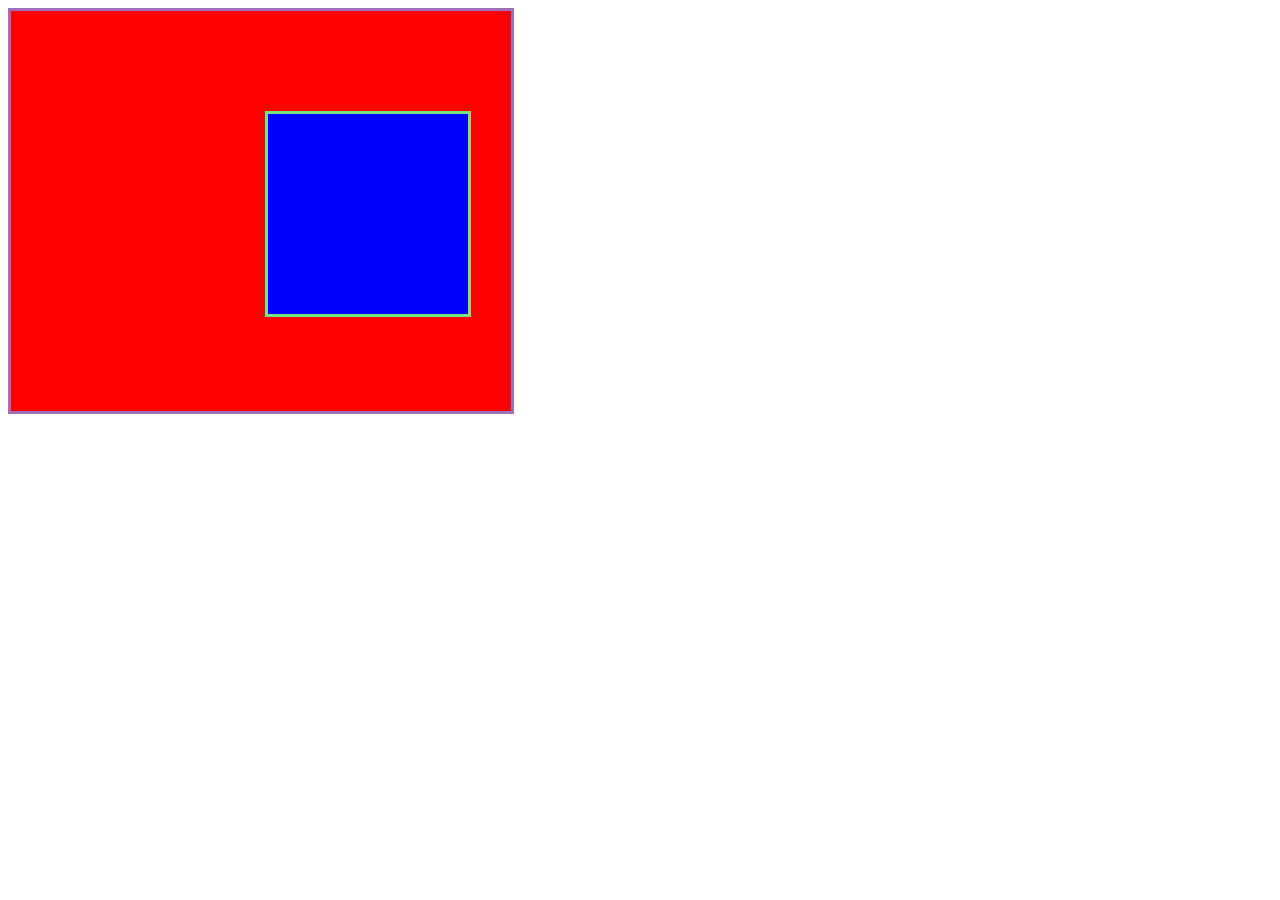
<file: CSS-My site/relativeabsoulute.html>
<!DOCTYPE html>
<html lang="en" dir="ltr">

<head>
  <meta charset="utf-8">
  <title></title>
  <link rel="stylesheet" href="css/relabs.css">
</head>

<body>

  <div id="parent">
    <div id="child"></div>
  </div>

</body>

</html>
</file>
<file: CSS-My site/css/relabs.css>
#parent {
  position: relative;
  width: 500px;
  height: 400px;
  background-color: red;
  border: solid 3px #9e70ba;

  font-size: 24px;
  text-align: center;
}
#child {
  position: absolute;
  right: 40px;
  top: 100px;
  width: 200px;
  height: 200px;
  background-color: blue;
  border: solid 3px #78e382;
  color: blue;
  font-size: 24px;
  text-align: center;
}
</file>
